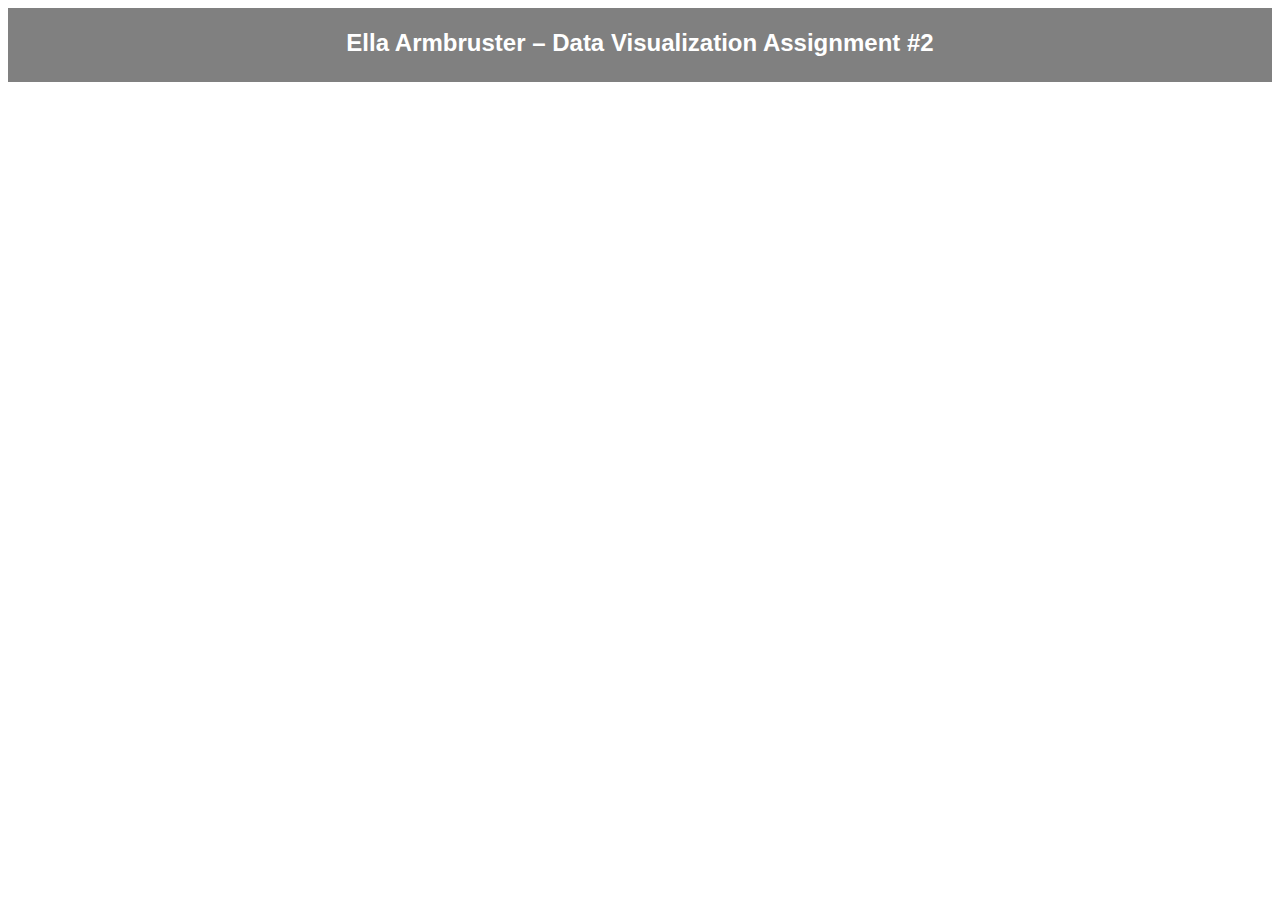
<file: index.html>
<!DOCTYPE html>
<html lang="en">
<head>
	<meta charset="utf-8">
	<meta name="viewport" content="width=device-width, initial-scale=1">
  <title>Difference in Head Coach Salary</title>

    <link rel="stylesheet" href="main.css">

</head>
<body>

	<div class="header">
		<h2>Ella Armbruster – Data Visualization Assignment #2</h2>
	</div>

	<!-- In the "Publish visualization" section of Datawrapper, click the radio button that says "Responsive iframe" and then copy/paste that coding below. --><iframe title="Difference in Salary for Head Coaches of Men's and Women's Teams" aria-label="Grouped Columns" id="datawrapper-chart-wJFJe" src="https://datawrapper.dwcdn.net/wJFJe/1/" scrolling="no" frameborder="0" style="width: 0; min-width: 100% !important; border: none;" height="685" data-external="1"></iframe><script type="text/javascript">!function(){"use strict";window.addEventListener("message",(function(a){if(void 0!==a.data["datawrapper-height"]){var e=document.querySelectorAll("iframe");for(var t in a.data["datawrapper-height"])for(var r=0;r<e.length;r++)if(e[r].contentWindow===a.source){var i=a.data["datawrapper-height"][t]+"px";e[r].style.height=i}}}))}();
</script>



</body>
</html>
</file>
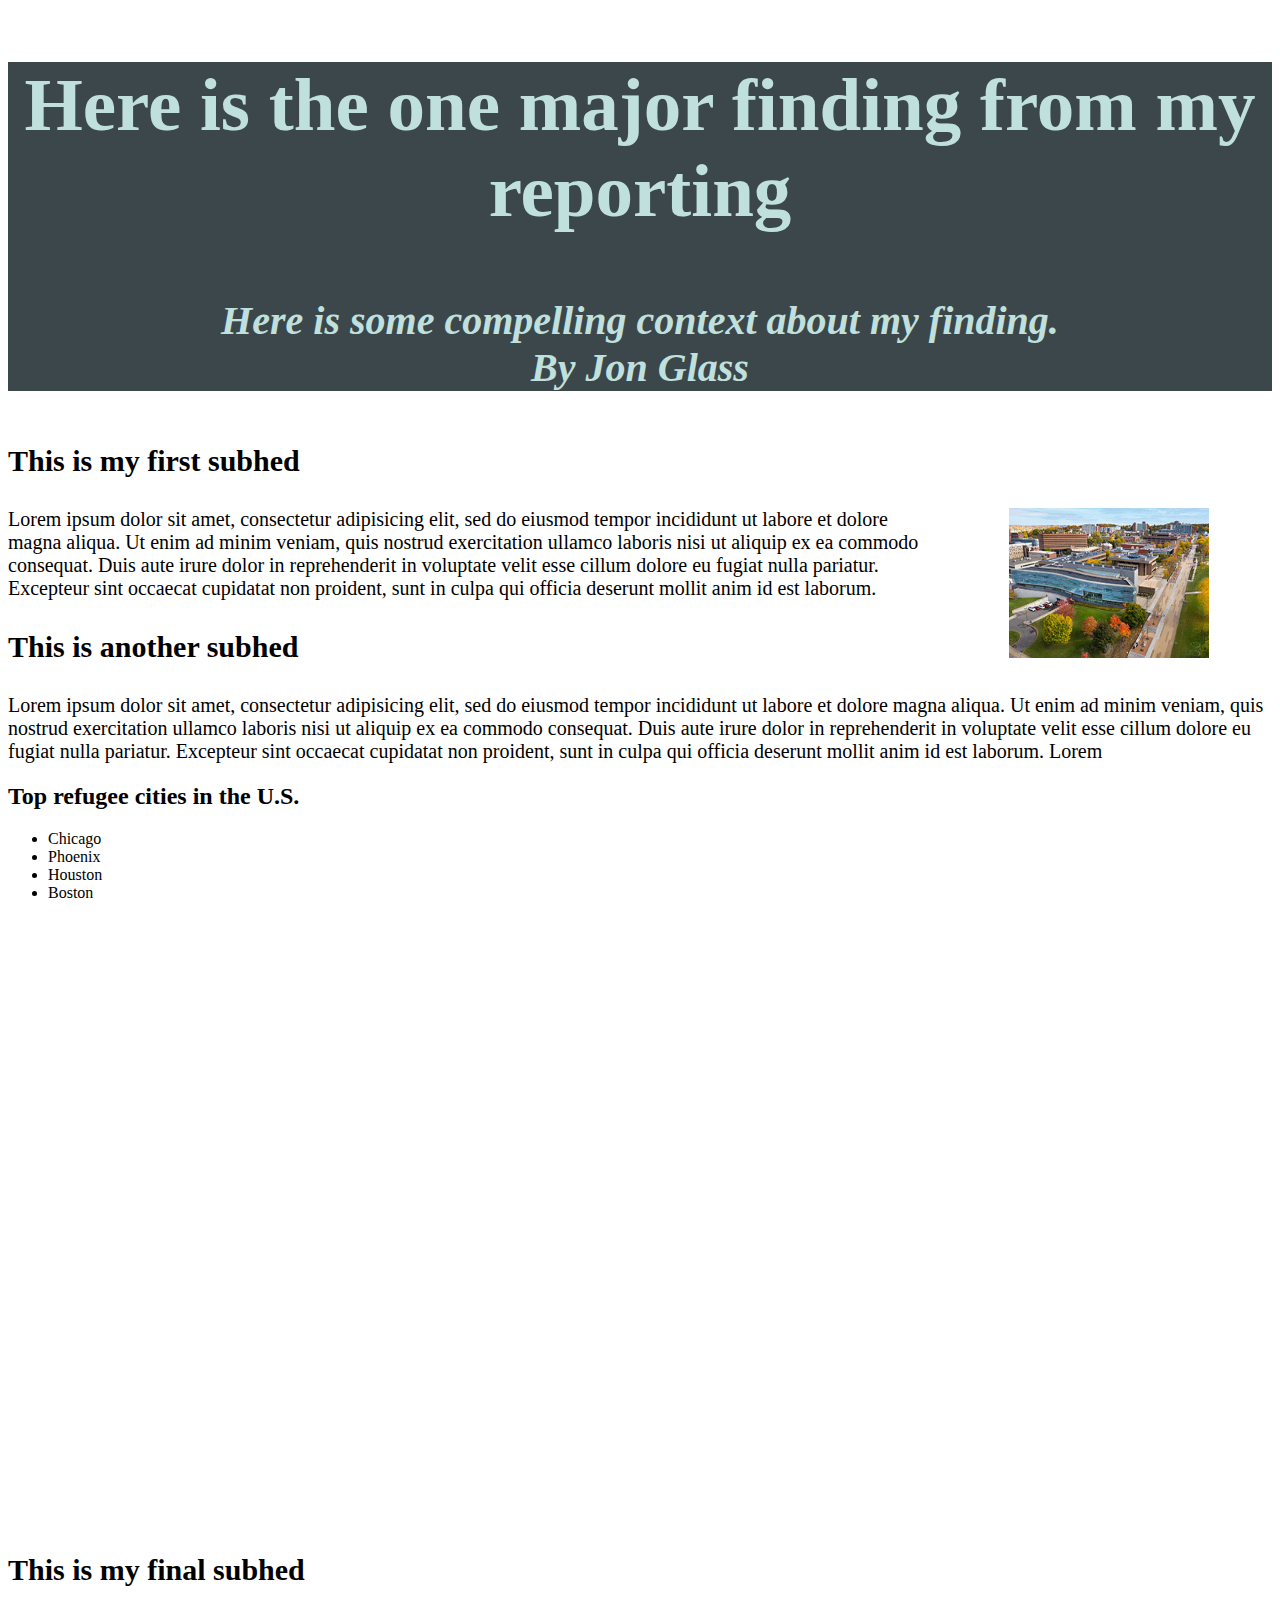
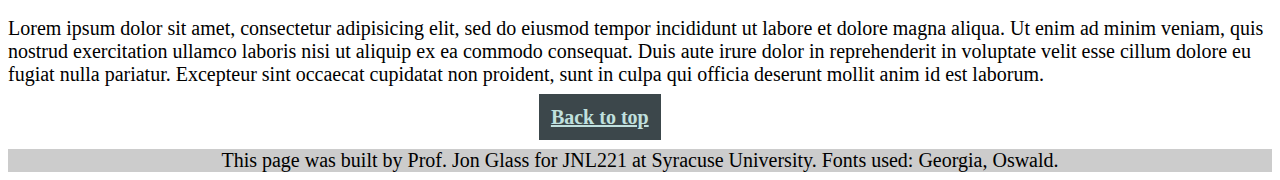
<file: final-template-main/final_complete.html>
<!-- This is the completed HTML page for our final project template. -->
<!-- Addition: I added a 'back to top' button the bottom of my page by using an a href element. -->

<!DOCTYPE html>
<html lang="en">
	<head>
		<title>Final project template: HTML</title>
		<!-- Required meta tags -->
		<meta charset="utf-8">
		<meta name="viewport" content="width=device-width, initial-scale=1">
		<!-- Link tag for CSS -->
		<link rel="stylesheet" type="text/css" href="final_complete.css">
		<!-- Google font: Oswald -->
		
	</head>
		
	<body>
		<section id="top" class="header"> 
			<h2> Here is the one major finding from my reporting </h2>
			<h4> Here is some compelling context about my finding. <br>By Jon Glass </h4>
		</section>
		<section>
			<h3>This is my first subhed</h3>
			<!-- Add image below this comment -->
			<img src="newhouse.jpg" alt="An aerial image of Syracuse University" height="150px" width="200px">
			<p>Lorem ipsum dolor sit amet, consectetur adipisicing elit, sed do eiusmod
			tempor incididunt ut labore et dolore magna aliqua. Ut enim ad minim veniam,
			quis nostrud exercitation ullamco laboris nisi ut aliquip ex ea commodo
			consequat. Duis aute irure dolor in reprehenderit in voluptate velit esse
			cillum dolore eu fugiat nulla pariatur. Excepteur sint occaecat cupidatat non
			proident, sunt in culpa qui officia deserunt mollit anim id est laborum.</p>
		</section>
		<section>
			<h3>This is another subhed</h3>
			<p>Lorem ipsum dolor sit amet, consectetur adipisicing elit, sed do eiusmod
			tempor incididunt ut labore et dolore magna aliqua. Ut enim ad minim veniam,
			quis nostrud exercitation ullamco laboris nisi ut aliquip ex ea commodo
			consequat. Duis aute irure dolor in reprehenderit in voluptate velit esse
			cillum dolore eu fugiat nulla pariatur. Excepteur sint occaecat cupidatat non
			proident, sunt in culpa qui officia deserunt mollit anim id est laborum. Lorem</p>
		</section>
		<section>
			<div class="list">
				<h2>Top refugee cities in the U.S.</h2>
				<ul>
					<li>Chicago</li>
					<li>Phoenix</li>
					<li>Houston</li>
					<li>Boston</li>
				</ul>
			</div>

			<!-- Add responsive Datawrapper element below this comment. -->
			<iframe title="Where New York's Young Adults Live" aria-label="Map" id="datawrapper-chart-C0e5a" src="https://datawrapper.dwcdn.net/C0e5a/3/" scrolling="no" frameborder="0" style="width: 0; min-width: 100% !important; border: none;" height="601" data-external="1"></iframe><script type="text/javascript">!function(){"use strict";window.addEventListener("message",(function(a){if(void 0!==a.data["datawrapper-height"]){var e=document.querySelectorAll("iframe");for(var t in a.data["datawrapper-height"])for(var r=0;r<e.length;r++)if(e[r].contentWindow===a.source){var i=a.data["datawrapper-height"][t]+"px";e[r].style.height=i}}}))}();
</script>
			
		</section>
		<section>
			<h3>This is my final subhed</h3>
			<p>Lorem ipsum dolor sit amet, consectetur adipisicing elit, sed do eiusmod
			tempor incididunt ut labore et dolore magna aliqua. Ut enim ad minim veniam,
			quis nostrud exercitation ullamco laboris nisi ut aliquip ex ea commodo
			consequat. Duis aute irure dolor in reprehenderit in voluptate velit esse
			cillum dolore eu fugiat nulla pariatur. Excepteur sint occaecat cupidatat non
			proident, sunt in culpa qui officia deserunt mollit anim id est laborum.</p>
		</section>

		<a id="button" href="#top">Back to top</a>

		<div class="footer">
			<p>This page was built by Prof. Jon Glass for JNL221 at Syracuse University. Fonts used: Georgia, Oswald.</p>
		</div>
	</body>
</html>
</file>
<file: main.css>
<style type="text/css"> body{max-width:900px;margin-right:auto;margin-left:auto;padding:8px}.header{background-color:gray;color:#fff;font-family:Arial,sans-serif;padding:1px;margin-bottom:30px;text-align:center}
  </style>


body {
  font-family: Arial, sans-serif;
  max-width: 900px;
  margin-left: 10px;
  margin-right: 1opx;
  paddin: 8px;
}

header {
  background-color: lightgrey;
  font-family: Arial, sans-serif;
  font-size: 18px;
  text-align:center;
  padding-top: 10px;
  padding-bottom: 10px;
  padding-left: 10%;
  padding-right: 10%;
  margin-bottom: 30px;
}

img {
  width: 100%;
}

.caption {
  font-size: 14px;
  margin-left: 0px;
  margin-right: 0px;
  margin-top: 5px
}

h1 {
  font-style: bold;
  font-size: 40px;
}

h2 {
  font-size: 24px;
  margin-bottom: 1.5rem;
}

p {
  font-size: 20px;
}

.otherimg {
  max-width: 50rem;
  margin-left: auto;
  margin-right: auto;
  margin-top: 30px;
  margin-bottom: 30px;
}
</file>
<file: final-template-main/final_complete.css>
/*This is the CSS page for our final template.*/

p {
	font-family: 'Times New Roman', serif;
	font-size: 20px;
}
.footer p { /* This is how you add styles for only the p text within the footer. */
	background-color: #cccccc;
	text-align: center;
	font-size: 20px;
	margin-bottom: 0;
}
.header {
	height: auto;
	font-weight: bold;
	font-size: 50px;
	text-align: center;
	font-family: 'Georgia', serif;
	background-color: #3C474B;
	color: #C0E0DE;
}
h4 {
	font-style: italic;
	font-size: 40px;
	font-family: 'Georgia', serif;
}
h3 {
	font-size: 30px;
}
img {
	float: right;
	margin-left: 5%;
	margin-right: 5%;
}
#button {
	text-align: center;
	font-size: 20px;
	background-color: #3C474B;
	color: #C0E0DE;
	font-weight: bold;
	padding: 12px;
	width: 20%;
	margin-left: 42%;
}

/*Don't worry about this section yet*/
@media only screen and (max-width: 767px)
{
 .list {
 	float: none;
 	min-width: 90%;
 	margin-left: 10px;
 	margin-bottom: 30px;
 	margin-top: 30px;
 }
 iframe {
 	min-width: 90%;
 	margin-right: 10px;
 }
}
</file>
